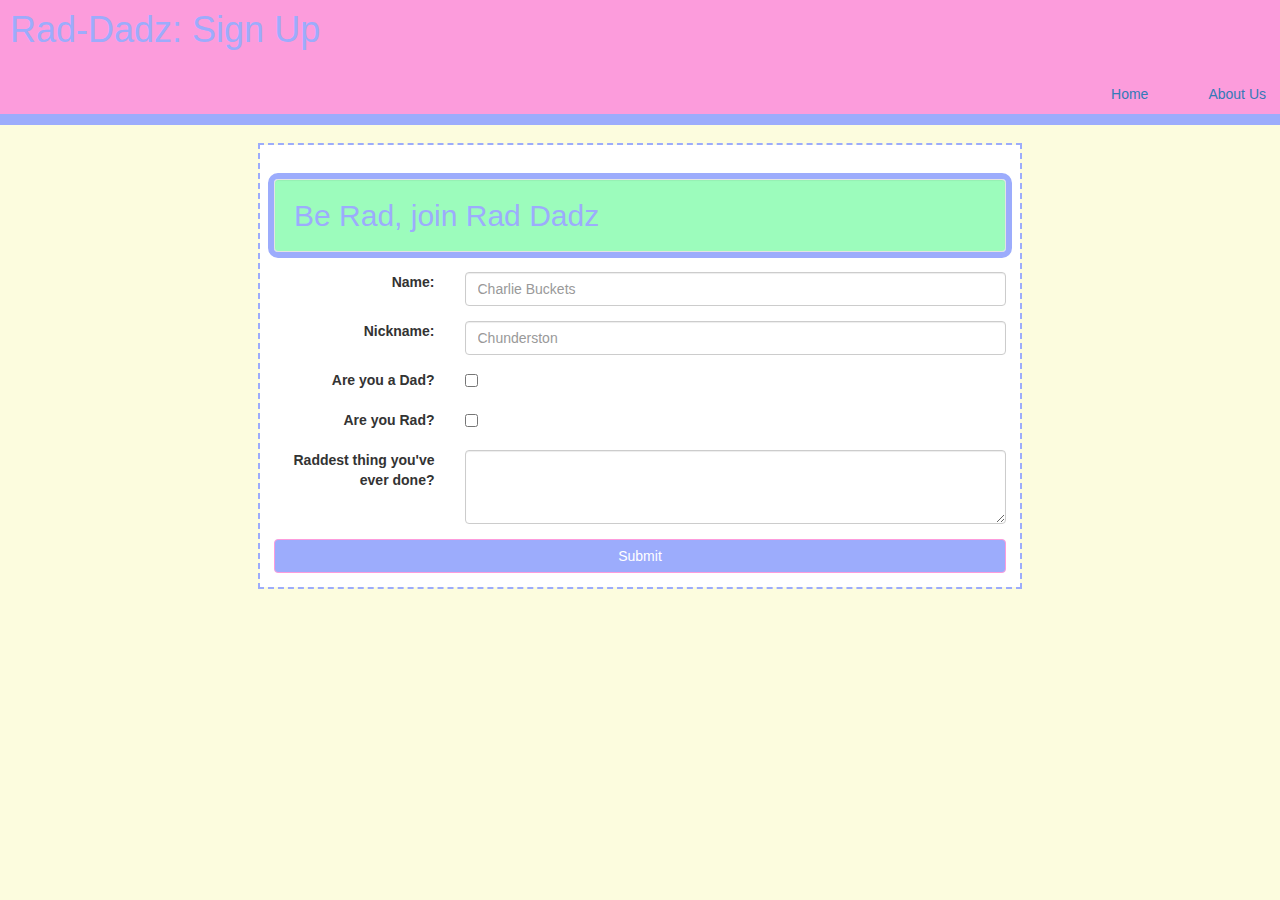
<file: sign_up.html>
<!DOCTYPE html>
<html>

<head>
	<meta charset="utf-8">
	<title>☆ Rad-Dadz ☆</title>
	<link href="https://maxcdn.bootstrapcdn.com/bootstrap/3.3.6/css/bootstrap.min.css" rel="stylesheet">
	<link href="styles/rad.css" rel="stylesheet">
</head>

<body>
	<div class="navbar navbar-default navbar-static-top">
		<h1 class="moremarg">Rad-Dadz: Sign Up</h1>
		<ul class="nav nav-pills navbar-right">
			<li class="morepad"><a href="index.html">Home</a></li>
			<li class="morepad"><a href="about_us.html">About Us</a></li>
		</ul>
	</div>
	<div class="container">
		<div class="col-md-8 col-md-offset-2 dottybox">
			<h2 class="well">Be Rad, join Rad Dadz</h2>

			<form action="" method="post" class="form-group">
				<div class="form-group row">
					<label for="name" class="col-sm-3 form-control-label text-right">Name:</label>
					<div class="col-sm-9">
						<input type="text" name="name" id="name" class="form-control" placeholder="Charlie Buckets"></input>
					</div>
				</div>
				<div class="form-group row">
					<label for="nickname" class="col-sm-3 form-control-label text-right">Nickname:</label>
					<div class="col-sm-9">
						<input type="text" name="nickname" id="nickname" class="form-control" placeholder="Chunderston"></input>
					</div>
				</div>
				<div class="form-group row">
					<label for="dad" class="col-sm-3 form-control-label text-right">Are you a Dad?</label>
					<div class="col-sm-9">
						<input type="checkbox" value="dad" unchecked required class="form-inline" />
					</div>
				</div>
				<div class="form-group row">
					<label for="rad" class="col-sm-3 form-control-label text-right">Are you Rad?</label>
					<div class="col-sm-9">
						<input type="checkbox" value="rad" unchecked required class="form-inline" />
					</div>
				</div>
				<div class="form-group row">
					<label for="story" class="col-sm-3 form-control-label text-right">Raddest thing you've ever done?</label>
					<div class="col-sm-9">
						<textarea name="story" id="story" class="form-control" rows="3"></textarea>
					</div>
				</div>
				<button type="submit" class="btn btn-info col-sm-12">Submit</button>
			</form>


		</div>
	</div>
</body>

</html>
</file>
<file: styles/rad.css>
.navbar {
	background-color: #fc9cdc;
	color: #9cacfc;
	border-bottom-width: .8em;
	border-bottom-color: #9cacfc;
}

.well {
	background-color: #9cfcbc;
	outline: .2em solid #9cacfc;
	color: #9cacfc;
}

body {
	background-color: #fcfcde;
}

.dottybox {
	background-color: #FFFFFF;
	outline: .2em dashed #9cacfc;
	padding: 1em;
}

.morepad {
	padding: 1em 1em 0em 1em;
}

.bigger {
	font-size: 22;
}

blockquote {
	font-style: italic;
	font-size: 14;
}

img {
	margin-left: 5px;
	margin-right: 15px;
}

.moremarg {
	margin: 10px 10px 10px 10px;
}

.btn-info {
	background-color: #9cacfc;
	border-color: #fc9cdc;
}

.btn-info:hover {
	background-color: #9cfcbc;
	border-color: #fc9cdc;
}
</file>
